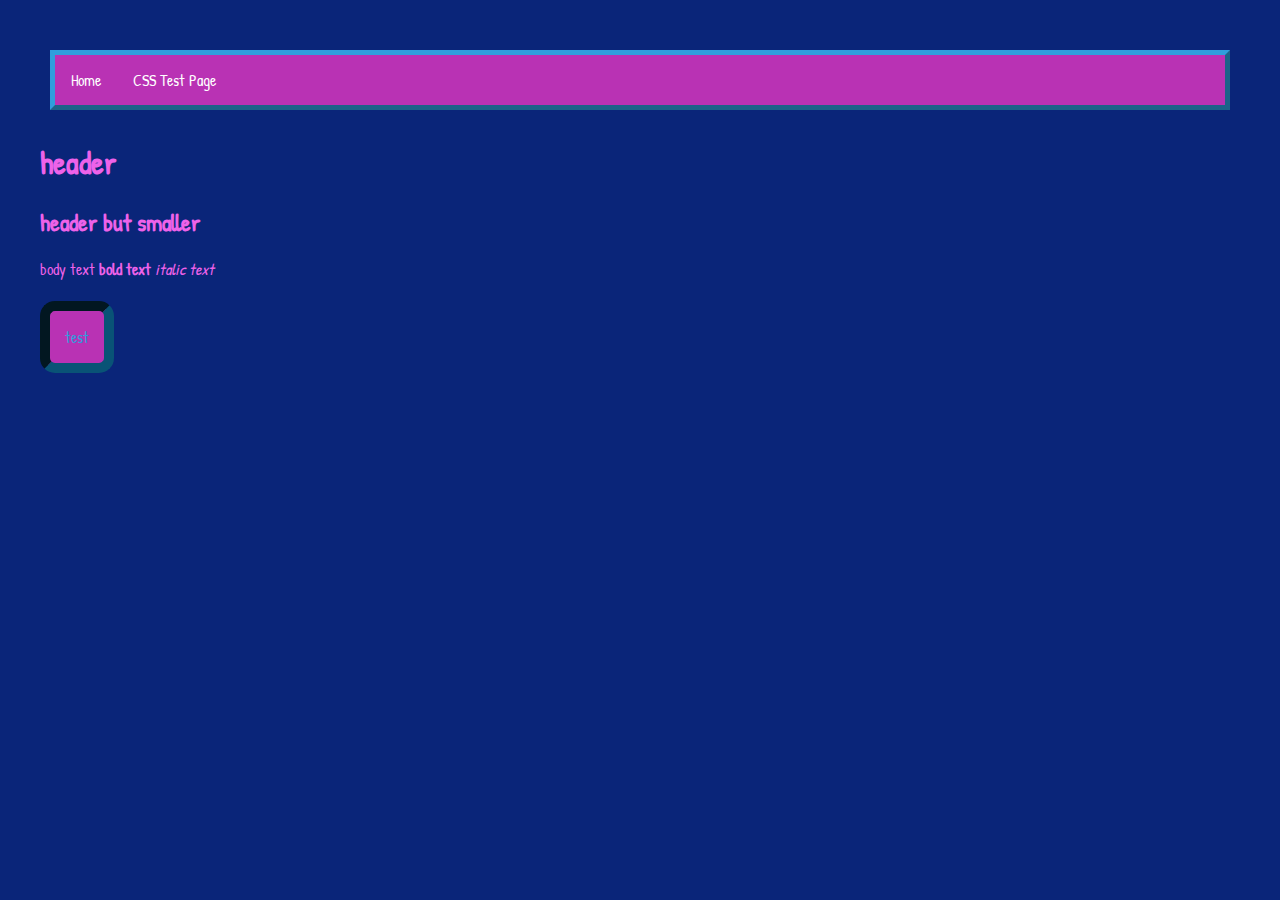
<file: css_test.html>
<!DOCTYPE html>
<html lang="en">
<head>
<meta charset="UTF-8">
<meta name="viewport" content="width=device-width, initial-scale=1.0">
<title>bkd</title>
<!-- import fonts -->
<link rel="preconnect" href="https://fonts.googleapis.com">
<link rel="preconnect" href="https://fonts.gstatic.com" crossorigin>
<link href="https://fonts.googleapis.com/css2?family=Patrick+Hand&display=swap" rel="stylesheet">
<link rel="stylesheet" href="style.css">
<style>
/* body {
    background-color: #ee62e9;
    color: #0a2579;
} */
</style>
</head>
<body>
<!-- nav bar -->
<nav>
    <ul class="nav_ul">
        <li><a href="/index.html">Home</a></li>
        <li><a href="/css_test.html">CSS Test Page</a></li>
    </ul>
</nav>
<h1>header</h1>
<h2>header but smaller</h2>
<p>body text <b>bold text</b> <i>italic text</i></p>
<a href="https://example.com"><p class="widget">test</p></a>
</body>
</html>
</file>
<file: style.css>
body {
    font-family: "Patrick Hand", cursive;
    margin: 40px;
    background-color: #0a2579;
    color: #ee62e9;
}
.widget {
    border: 10px inset #095376;
    padding: 15px;
    margin: 5px 0;
    border-radius: 15px;
    background-color: #b932b4;
    color: #309edd;
    display: inline-block;
    vertical-align: top;
}
.nav_ul {
    list-style-type: none;
    padding: 0;
    margin: 0;
    overflow: hidden;
    background-color: #b932b4;
    border: 5px outset #309edd;
}
.nav_ul li a {
  display: block;
  color: white;
  text-align: center;
  padding: 14px 16px;
  text-decoration: none;
}
.nav_ul li a:hover {
    background-color: #ee62e9;
}
.nav_ul li {
    float: left;
}
nav {
    text-decoration: wavy;
    padding: 10px;
    color: #309edd;
}
</file>
